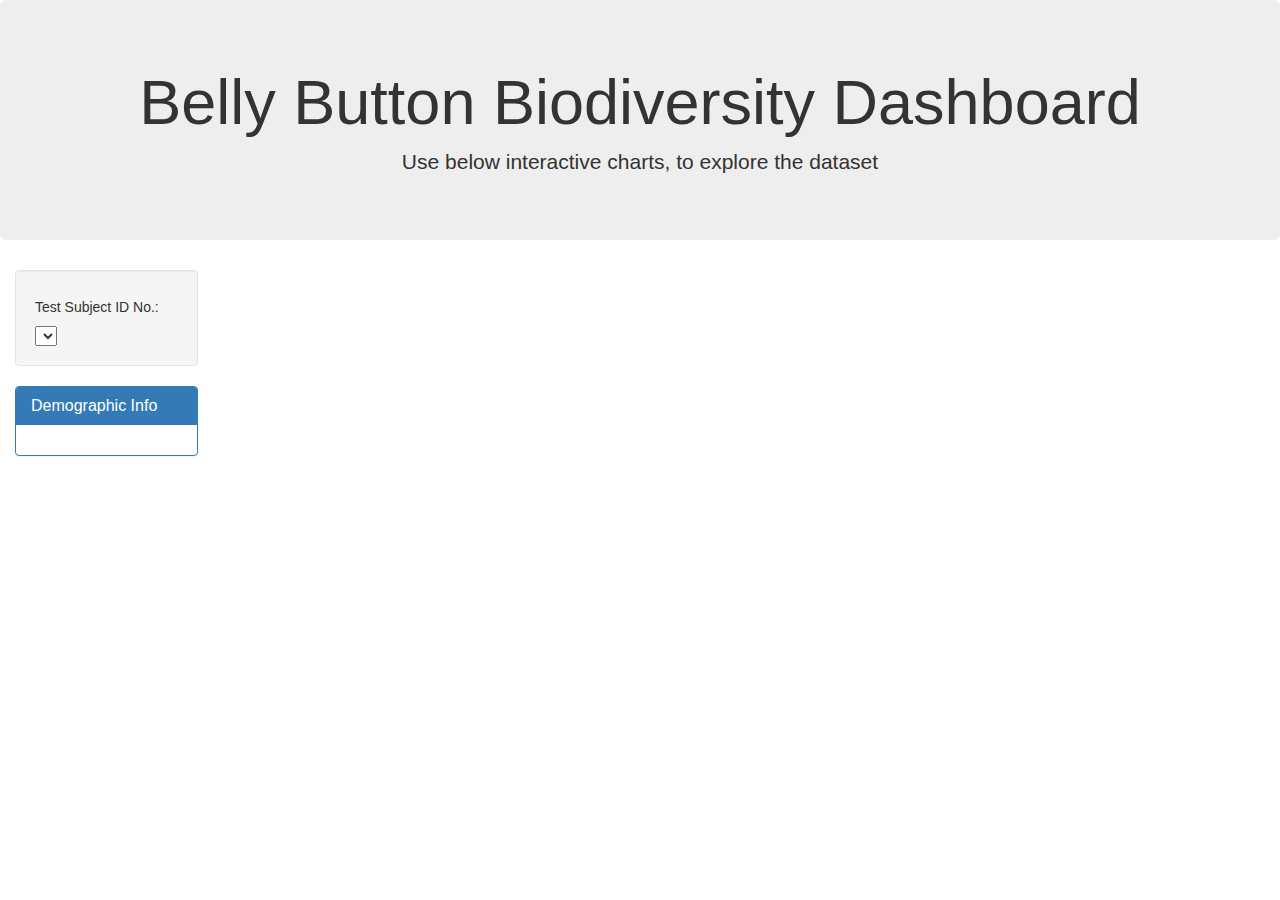
<file: belly-button-challenge/StarterCode/index.html>
<!DOCTYPE html>
<html lang="en">

<head>
  <meta charset="UTF-8">
  <meta name="viewport" content="width=device-width, initial-scale=1.0">
  <meta http-equiv="X-UA-Compatible" content="ie=edge">
  <title>Bellybutton Biodiversity</title>
  <script src="https://d3js.org/d3.v7.min.js"></script>
  <script src="https://cdn.plot.ly/plotly-latest.min.js"></script>
  <link rel="stylesheet" href="https://maxcdn.bootstrapcdn.com/bootstrap/3.3.7/css/bootstrap.min.css">
</head>

<body>

  <div class="container-fluid">
    <div class="row">
      <div class="col-md-12 jumbotron text-center">
        <h1>Belly Button Biodiversity Dashboard</h1>
        <p>Use below interactive charts, to explore the dataset</p>
      </div>
    </div>
    <div class="row">
      <div class="col-md-2">
        <div class="well">
          <h5>Test Subject ID No.:</h5>
          <select id="selDataset" onchange="optionChanged(this.value)"></select>
        </div>
        <div class="panel panel-primary">
          <div class="panel-heading">
            <h3 class="panel-title">Demographic Info</h3>
          </div>
          <div id="sample-metadata" class="panel-body"></div>
        </div>
      </div>
      <div class="col-md-5">
        <div id="bar"></div>
      </div>
      <div class="col-md-5">
        <div id="gauge"></div>
      </div>
    </div>
    <div class="row">
      <div class="col-md-12">
        <div id="bubble"></div>
      </div>
    </div>
  </div>

  <script src="./static/js/app.js"></script>
</body>

</html>
</file>
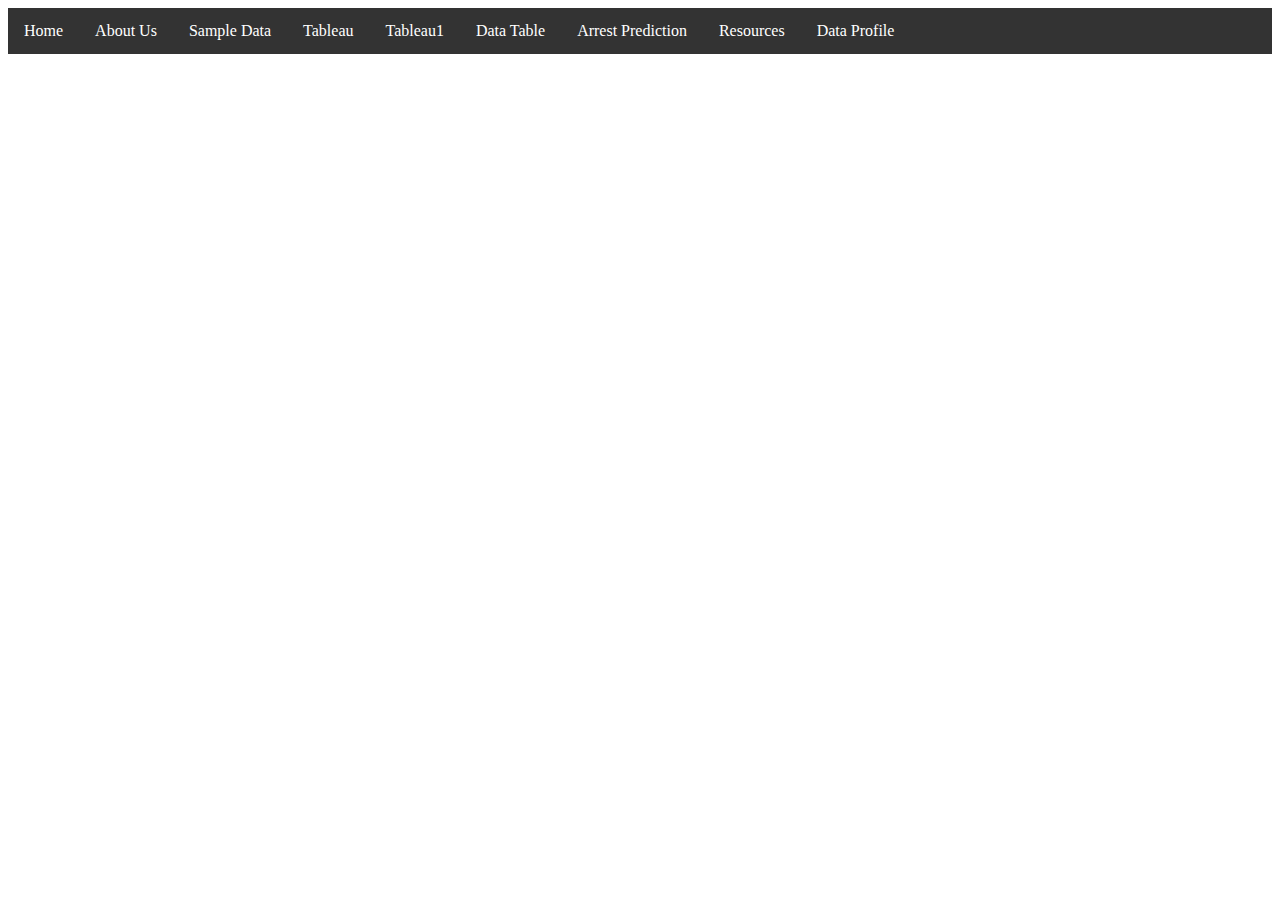
<file: SMU_Capstone_Homicides_Proj4_Group1_Sep2023/website/templates/sampledata.html>
<!DOCTYPE html>
<html lang="en">
<head>
    <meta charset="UTF-8">
    <meta name="viewport" content="width=device-width, initial-scale=1.0">
    <title>SampleData</title>
</head>
<body>
    <style>
        ul.navbar {
                list-style-type: none;
                margin: 0;
                padding: 0;
                background-color: #333;
                overflow: hidden;
            }
    
        ul.navbar li {
                float: left;
            }
    
        ul.navbar li a {
                display: block;
                color: white;
                text-align: center;
                padding: 14px 16px;
                text-decoration: none;
            }
    
        ul.navbar li a:hover {
                background-color: #555;
            }
        </style>
</head>
<body>
    <ul class="navbar">
        <li><a href="/">Home</a></li>
        <li><a href="about_us">About Us </a></li>
        <li><a href="/sampledata">Sample Data</a></li>
        <li><a href="/tableau">Tableau</a></li>
        <li><a href="/tableau1">Tableau1</a></li>
        <li><a href="/datatable">Data Table</a></li>
        <li><a href="/ml_form">Arrest Prediction</a></li>
         <li><a href="/resources">Resources</a></li>
        <li><a href="/df1_profile">Data Profile</a></li>
      </ul>
</body>
</html>
</file>
